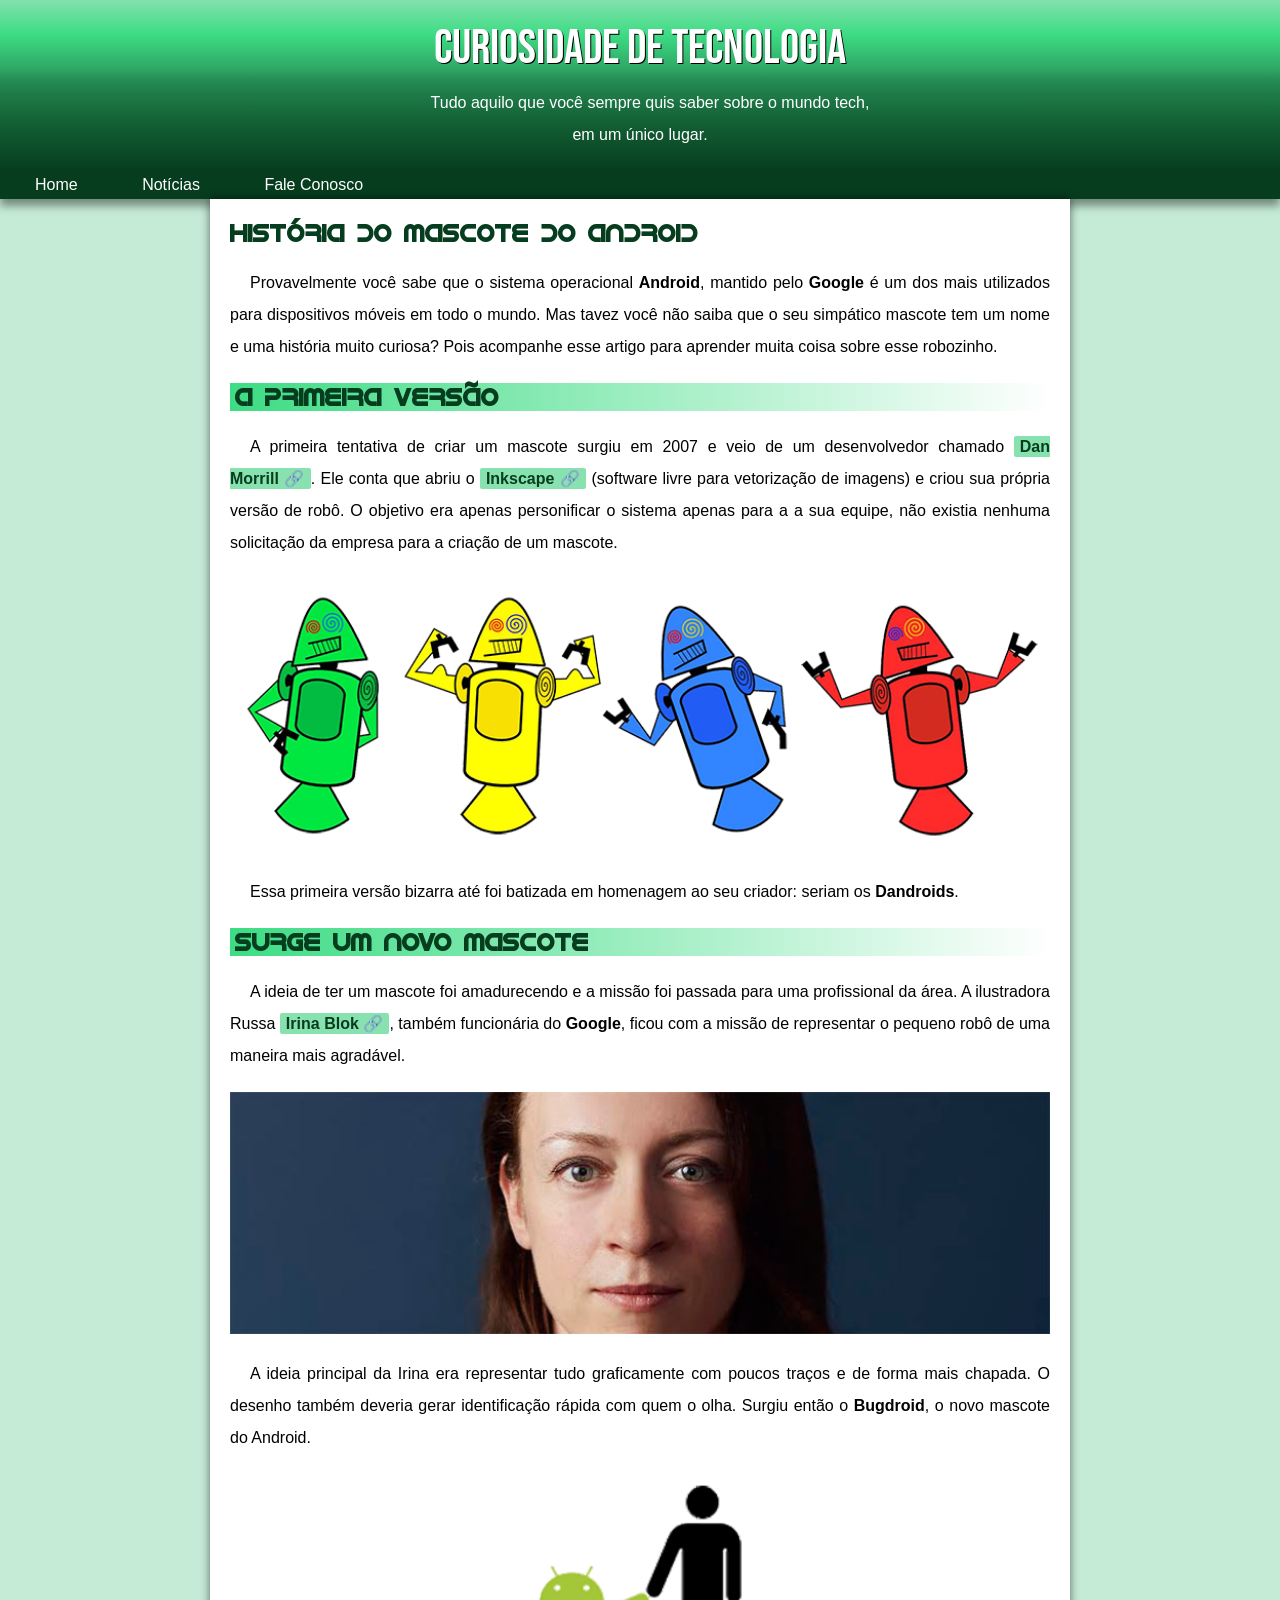
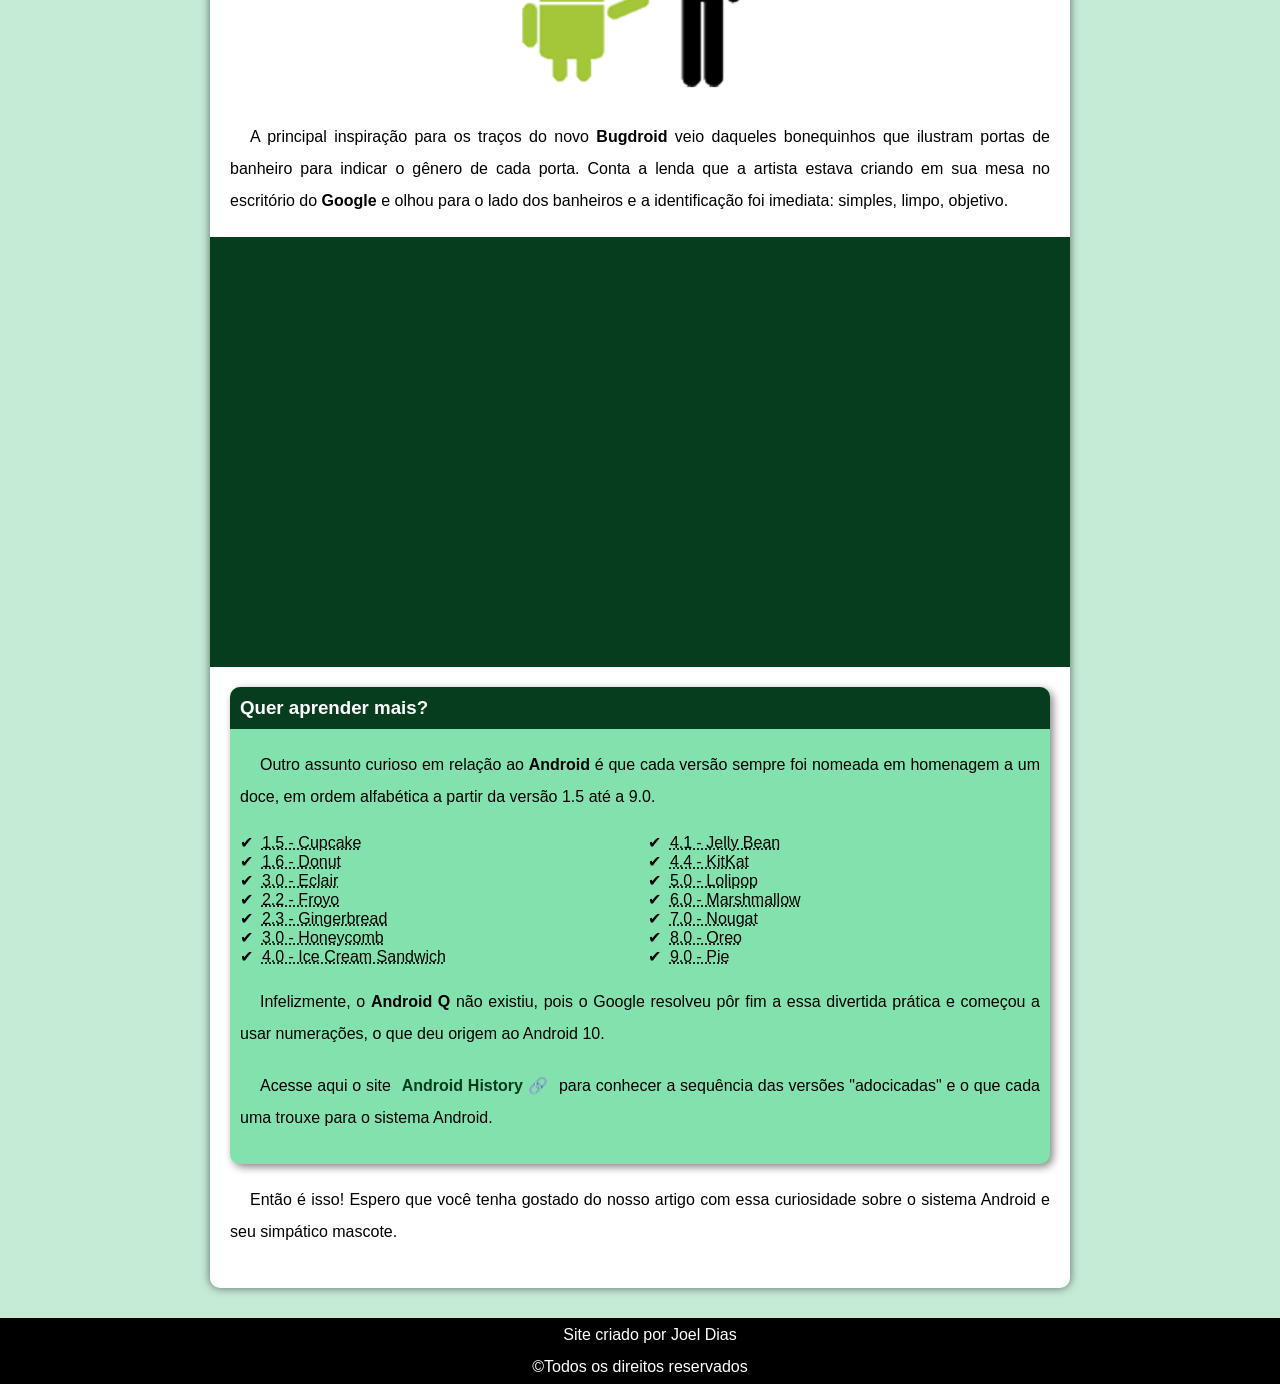
<file: index.html>
<!DOCTYPE html>
<html lang="pt-br
">
<head>
    <meta charset="UTF-8">
    <meta http-equiv="X-UA-Compatible" content="IE=edge">
    <meta name="viewport" content="width=device-width, initial-scale=1.0">
    <title>Site Android</title>
    <link rel="shortcut icon" href="imagens/favicon.ico" type="image/x-icon"><link rel="stylesheet" href="estilo/style.css">
</head>
<body>
    <header>
        <h1>Curiosidade de tecnologia</h1>
        <p>Tudo aquilo que você sempre quis saber sobre o mundo tech,<br>em um único lugar.</p>
    </header>
    <nav>
        <a href="#">Home</a>
        <a href="#">Notícias</a>
        <a href="#">Fale Conosco</a>
    </nav>
    <main>
        <article>
            <h1>História do Mascote do Android</h1>
            <p>Provavelmente você sabe que o sistema operacional <strong>Android</strong>, mantido pelo <strong>Google</strong> é um dos mais utilizados para dispositivos móveis em todo o mundo. Mas tavez você não saiba que o seu simpático mascote tem um nome e uma história muito curiosa? Pois acompanhe esse artigo para aprender muita coisa sobre esse robozinho.</p>
            <h2>A primeira versão</h2>
            <p>A primeira tentativa de criar um mascote surgiu em 2007 e veio de um desenvolvedor chamado <a href="https://androidcommunity.com/dan-morrill-shows-us-the-android-mascot-that-almost-was-20130103/" target="_blank" class="externo"">Dan Morrill</a>. Ele conta que abriu o <a href="https://inkscape.org/pt-br/" target="_blank" class="externo">Inkscape</a> (software livre para vetorização de imagens) e criou sua própria versão de robô. O objetivo era apenas personificar o sistema apenas para a a sua equipe, não existia nenhuma solicitação da empresa para a criação de um mascote.</p>

            <picture>
                <source media="(max-width: 600px)" srcset="imagens/dan-droids-pq.png" type="image/png">
                <img src="imagens/dan-droids.png" alt="Primeiro mascote do android">
            </picture>
           
            <p>Essa primeira versão bizarra até foi batizada em homenagem ao seu criador: seriam os <strong>Dandroids</strong>.</p>

            <h2>Surge um novo mascote</h2>

            <p>
            A ideia de ter um mascote foi amadurecendo e a missão foi passada para uma profissional da área. A ilustradora Russa <a href="https://www.irinablok.com/" target="_blank" class="externo"">Irina Blok</a>, também funcionária do <strong>Google</strong>, ficou com a missão de representar o pequeno robô de uma maneira mais agradável.
            </p>

            <picture>
                <source media="(max-width: 600px)" srcset="imagens/irina-blok-pq.jpg" type="image/png">
                <img src="imagens/irina-blok.jpg" alt="Irina block, criadora do Bugdroid">
            </picture>
            
            <p>A ideia principal da Irina era representar tudo graficamente com poucos traços e de forma mais chapada. O desenho também deveria gerar identificação rápida com quem o olha. Surgiu então o <strong>Bugdroid</strong>, o novo mascote do Android.</p>

            <img src="imagens/bugdroid.png" class="pequena" alt="Imagem mascote Bugdroid">
           
            <p>A principal inspiração para os traços do novo <strong>Bugdroid</strong> veio daqueles bonequinhos que ilustram portas de banheiro para indicar o gênero de cada porta. Conta a lenda que a artista estava criando em sua mesa no escritório do <strong>Google</strong> e olhou para o lado dos banheiros e a identificação foi imediata: simples, limpo, objetivo.</p>
            
            <div class="video">

                <iframe width="560" height="315" src="https://www.youtube.com/embed/l2UDgpLz20M" title="YouTube video player" frameborder="0" allow="accelerometer; autoplay; clipboard-write; encrypted-media; gyroscope; picture-in-picture; web-share" allowfullscreen></iframe>
                
            </div>
            
            <aside>
                <h3>Quer aprender mais?</h3>
                <p>Outro assunto curioso em relação ao <strong>Android</strong> é que cada versão sempre foi nomeada em homenagem a um doce, em ordem alfabética a partir da versão 1.5 até a 9.0.</p>
                <ul>
                    <li>
                        <abbr title="Bolo de Copo">1.5 - Cupcake</abbr>
                    </li>
                    <li>
                        <abbr title="Rosquinha">1.6 - Donut</abbr>
                    </li>
                    <li>
                        <abbr title="Bomba">3.0 - Eclair</abbr>
                    </li>
                    <li>
                        <abbr title="Iogurte Congelado">2.2 - Froyo</abbr>
                    </li>
                    <li>
                        <abbr title="Biscoito de Gengibre">2.3 - Gingerbread</abbr>
                    </li>
                    <li>
                        <abbr title="Favo de Mel">3.0 - Honeycomb</abbr>
                    </li>
                    <li>
                        <abbr title="Sanduíche de Sorvete">4.0 - Ice Cream Sandwich</abbr>
                    </li>
                    <li>
                        <abbr title="Jujubinha">4.1 - Jelly Bean</abbr>
                    </li>
                    <li>
                        <abbr title="Kitkat">4.4 - KitKat</abbr>
                    </li>
                    <li>
                        <abbr title="Pirulito">5.0 - Lolipop</abbr>
                    </li>
                    <li>
                        <abbr title="Marshmallow">6.0 - Marshmallow</abbr>
                    </li>
                    <li>
                        <abbr title="Torrone">7.0 - Nougat</abbr>
                    </li>
                    <li>
                        <abbr title="Oreo">8.0 - Oreo</abbr>
                    </li>
                    <li>
                        <abbr title=Torta">9.0 - Pie</abbr>
                    </li>
                </ul>
                <p>
                    Infelizmente, o <strong>Android Q</strong> não existiu, pois o Google resolveu pôr fim a essa divertida prática e começou a usar numerações, o que deu origem ao Android 10.
                </p>
                
                <p>
                    Acesse aqui o site <a href="https://www.android.com/intl/en_uk/enterprise/" target="_blank" class="externo"">Android History</a> para conhecer a sequência das versões "adocicadas" e o que cada uma trouxe para o sistema Android.
                </p>
               
            </aside>

            <p>Então é isso! Espero que você tenha gostado do nosso artigo com essa curiosidade sobre o sistema Android e seu simpático mascote.</p>

        </article>
    </main>
    <footer>
        <p>Site criado por Joel Dias<br>&copy;Todos os direitos reservados</p>
    </footer>
</body>
</html>
</file>
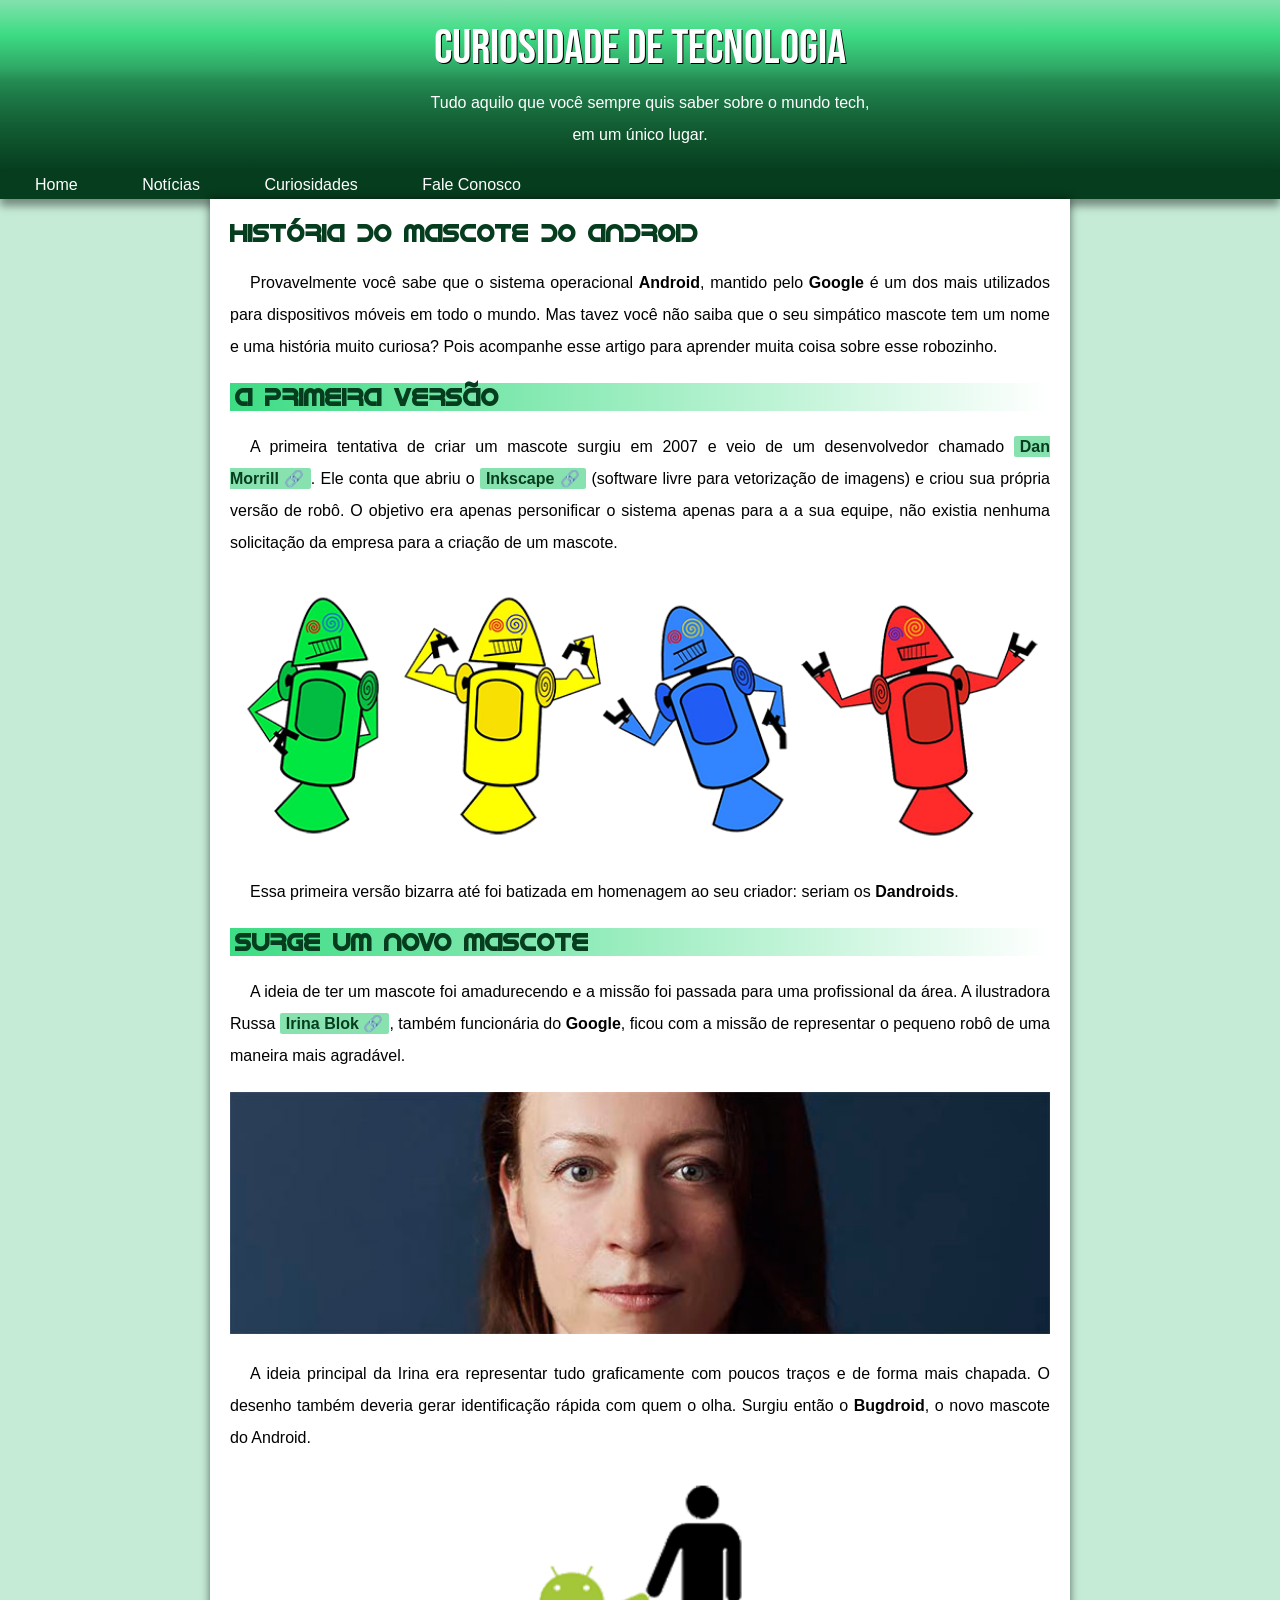
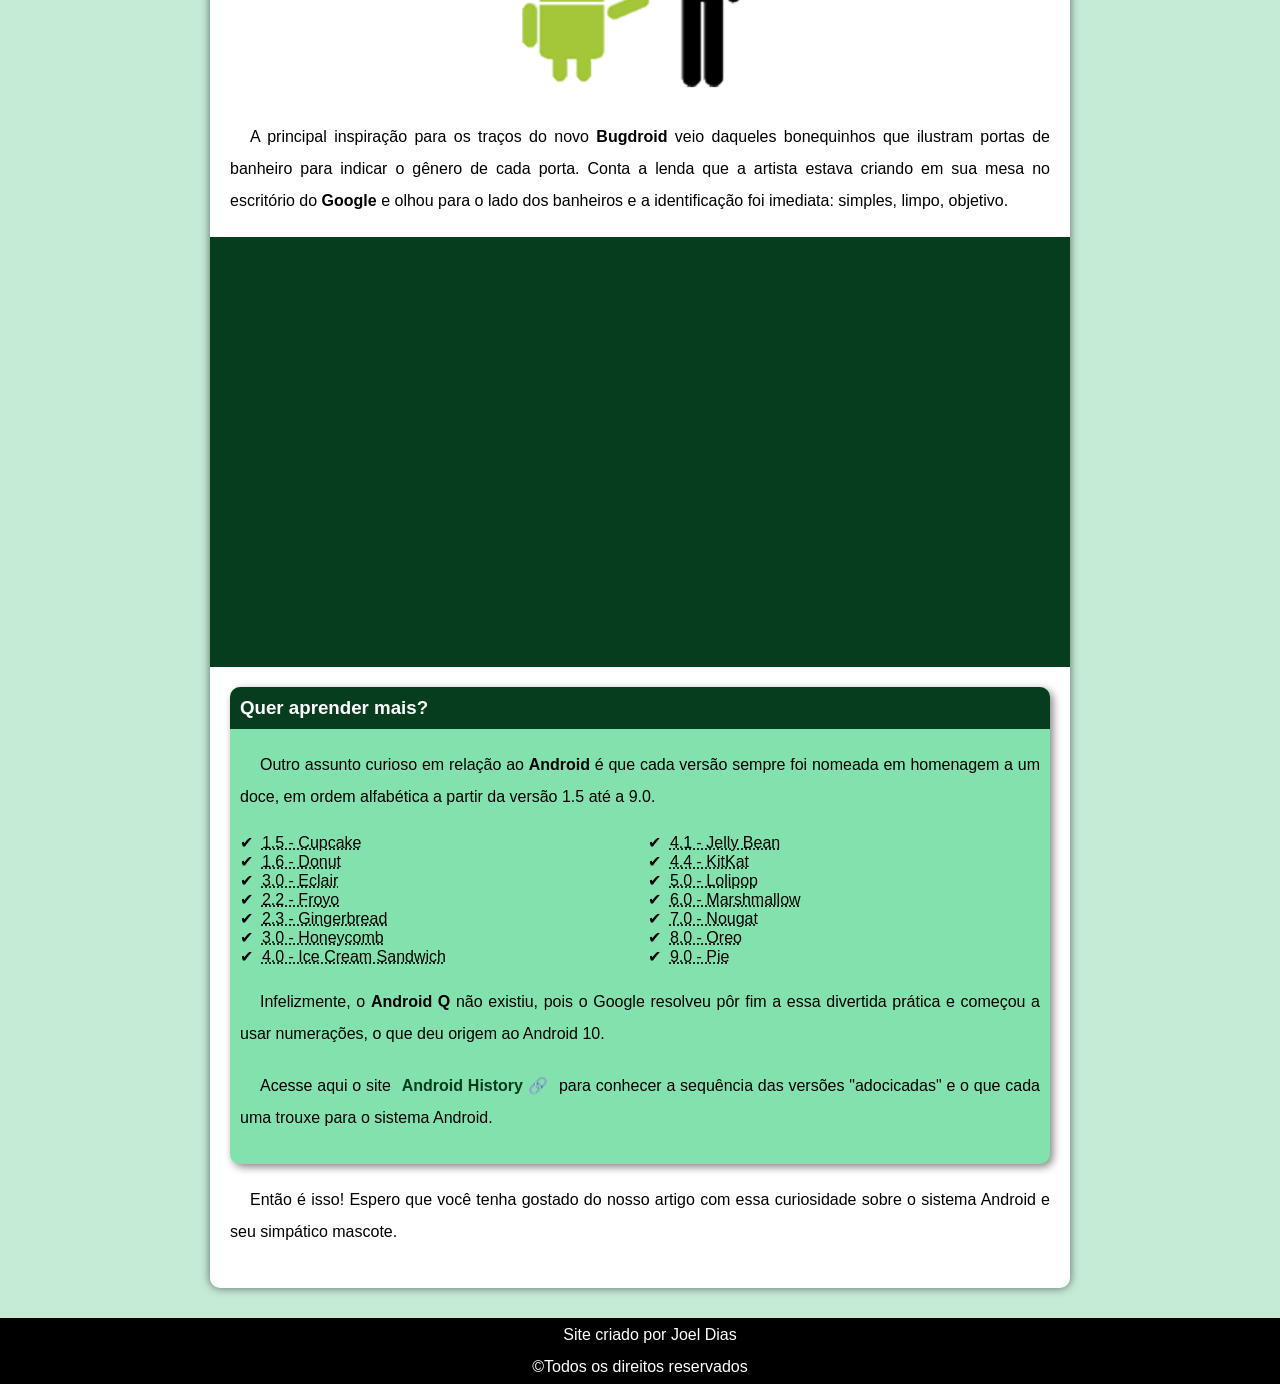
<file: index.html.html>
<!DOCTYPE html>
<html lang="pt-br
">
<head>
    <meta charset="UTF-8">
    <meta http-equiv="X-UA-Compatible" content="IE=edge">
    <meta name="viewport" content="width=device-width, initial-scale=1.0">
    <title>Site Android</title>
    <link rel="shortcut icon" href="imagens/favicon.ico" type="image/x-icon"><link rel="stylesheet" href="estilo/style.css">
</head>
<body>
    <header>
        <h1>Curiosidade de tecnologia</h1>
        <p>Tudo aquilo que você sempre quis saber sobre o mundo tech,<br>em um único lugar.</p>
    </header>
    <nav>
        <a href="#">Home</a>
        <a href="#">Notícias</a>
        <a href="#">Curiosidades</a>
        <a href="#">Fale Conosco</a>
    </nav>
    <main>
        <article>
            <h1>História do Mascote do Android</h1>
            <p>Provavelmente você sabe que o sistema operacional <strong>Android</strong>, mantido pelo <strong>Google</strong> é um dos mais utilizados para dispositivos móveis em todo o mundo. Mas tavez você não saiba que o seu simpático mascote tem um nome e uma história muito curiosa? Pois acompanhe esse artigo para aprender muita coisa sobre esse robozinho.</p>
            <h2>A primeira versão</h2>
            <p>A primeira tentativa de criar um mascote surgiu em 2007 e veio de um desenvolvedor chamado <a href="https://androidcommunity.com/dan-morrill-shows-us-the-android-mascot-that-almost-was-20130103/" target="_blank" class="externo"">Dan Morrill</a>. Ele conta que abriu o <a href="https://inkscape.org/pt-br/" target="_blank" class="externo">Inkscape</a> (software livre para vetorização de imagens) e criou sua própria versão de robô. O objetivo era apenas personificar o sistema apenas para a a sua equipe, não existia nenhuma solicitação da empresa para a criação de um mascote.</p>

            <picture>
                <source media="(max-width: 600px)" srcset="imagens/dan-droids-pq.png" type="image/png">
                <img src="imagens/dan-droids.png" alt="Primeiro mascote do android">
            </picture>
           
            <p>Essa primeira versão bizarra até foi batizada em homenagem ao seu criador: seriam os <strong>Dandroids</strong>.</p>

            <h2>Surge um novo mascote</h2>

            <p>
            A ideia de ter um mascote foi amadurecendo e a missão foi passada para uma profissional da área. A ilustradora Russa <a href="https://www.irinablok.com/" target="_blank" class="externo"">Irina Blok</a>, também funcionária do <strong>Google</strong>, ficou com a missão de representar o pequeno robô de uma maneira mais agradável.
            </p>

            <picture>
                <source media="(max-width: 600px)" srcset="imagens/irina-blok-pq.jpg" type="image/png">
                <img src="imagens/irina-blok.jpg" alt="Irina block, criadora do Bugdroid">
            </picture>
            
            <p>A ideia principal da Irina era representar tudo graficamente com poucos traços e de forma mais chapada. O desenho também deveria gerar identificação rápida com quem o olha. Surgiu então o <strong>Bugdroid</strong>, o novo mascote do Android.</p>

            <img src="imagens/bugdroid.png" class="pequena" alt="Imagem mascote Bugdroid">
           
            <p>A principal inspiração para os traços do novo <strong>Bugdroid</strong> veio daqueles bonequinhos que ilustram portas de banheiro para indicar o gênero de cada porta. Conta a lenda que a artista estava criando em sua mesa no escritório do <strong>Google</strong> e olhou para o lado dos banheiros e a identificação foi imediata: simples, limpo, objetivo.</p>
            
            <div class="video">

                <iframe width="560" height="315" src="https://www.youtube.com/embed/l2UDgpLz20M" title="YouTube video player" frameborder="0" allow="accelerometer; autoplay; clipboard-write; encrypted-media; gyroscope; picture-in-picture; web-share" allowfullscreen></iframe>
                
            </div>
            
            <aside>
                <h3>Quer aprender mais?</h3>
                <p>Outro assunto curioso em relação ao <strong>Android</strong> é que cada versão sempre foi nomeada em homenagem a um doce, em ordem alfabética a partir da versão 1.5 até a 9.0.</p>
                <ul>
                    <li>
                        <abbr title="Bolo de Copo">1.5 - Cupcake</abbr>
                    </li>
                    <li>
                        <abbr title="Rosquinha">1.6 - Donut</abbr>
                    </li>
                    <li>
                        <abbr title="Bomba">3.0 - Eclair</abbr>
                    </li>
                    <li>
                        <abbr title="Iogurte Congelado">2.2 - Froyo</abbr>
                    </li>
                    <li>
                        <abbr title="Biscoito de Gengibre">2.3 - Gingerbread</abbr>
                    </li>
                    <li>
                        <abbr title="Favo de Mel">3.0 - Honeycomb</abbr>
                    </li>
                    <li>
                        <abbr title="Sanduíche de Sorvete">4.0 - Ice Cream Sandwich</abbr>
                    </li>
                    <li>
                        <abbr title="Jujubinha">4.1 - Jelly Bean</abbr>
                    </li>
                    <li>
                        <abbr title="Kitkat">4.4 - KitKat</abbr>
                    </li>
                    <li>
                        <abbr title="Pirulito">5.0 - Lolipop</abbr>
                    </li>
                    <li>
                        <abbr title="Marshmallow">6.0 - Marshmallow</abbr>
                    </li>
                    <li>
                        <abbr title="Torrone">7.0 - Nougat</abbr>
                    </li>
                    <li>
                        <abbr title="Oreo">8.0 - Oreo</abbr>
                    </li>
                    <li>
                        <abbr title=Torta">9.0 - Pie</abbr>
                    </li>
                </ul>
                <p>
                    Infelizmente, o <strong>Android Q</strong> não existiu, pois o Google resolveu pôr fim a essa divertida prática e começou a usar numerações, o que deu origem ao Android 10.
                </p>
                
                <p>
                    Acesse aqui o site <a href="https://www.android.com/intl/en_uk/enterprise/" target="_blank" class="externo"">Android History</a> para conhecer a sequência das versões "adocicadas" e o que cada uma trouxe para o sistema Android.
                </p>
               
            </aside>

            <p>Então é isso! Espero que você tenha gostado do nosso artigo com essa curiosidade sobre o sistema Android e seu simpático mascote.</p>

        </article>
    </main>
    <footer>
        <p>Site criado por Joel Dias<br>&copy;Todos os direitos reservados</p>
    </footer>
</body>
</html>
</file>
<file: estilo/style.css>
@charset "UTF-8";


@import url('https://fonts.googleapis.com/css2?family=Bebas+Neue&display=swap');

@font-face {
    font-family: 'Android';
    src: url(../fontes/idroid.otf) format('opentype');
    font-weight: normal;
}

:root {
    --cor0: #c5ebd6;
    --cor1: #83e1ad;
    --cor2: #3ddc84;
    --cor3: #2fa866;
    --cor4: #063d1e;
    --cor5: #fff;
    --cor6: #000;

    --fonte-padrao: Arial, Helvetica, sans-serif;
    --fonte-destaque: 'Bebas Neue', sans-serif;
    --fonte-android:'Android', cursive;
}

* {
    margin: 0;
    padding: 0;
}

body {
    font-family: var(--fonte-padrao);

    background-color: #c5ebd6;
    margin: 0;
}

a.externo::after {
    content: '\00a0\1f517';
}

p {
    margin: 20px 0px;
    text-indent: 20px;
    line-height: 2em;
    font-size: 1em;
}

header {
    background-image: linear-gradient( to bottom, #83e1ad, #3ddc84, #2fa866, 60%, #063d1e);
    padding: 10px;
}

header > h1 {
    color: var(--cor5);
    font-family: var(--fonte-destaque);
    font-size: 3em;
    font-weight: normal;
    text-align: center;
    text-shadow: 1px 1px 0px var(--cor6);

    margin: 10px;
} 

header > p {
    color: var(--cor5);
    text-align: center;

    margin: 10px;
}

nav {
    background-color: var(--cor4);
    padding: 5px;
    box-shadow: 0px 7px 9px rgba(0, 0, 0, 0.412);
    
}

nav > a {
    color: var(--cor5);
    text-decoration: none;
    margin: 30px;
    transition-duration: 1s;
}

nav > a:hover {
    background-color: #ace7c550;
    padding-bottom: 1px;
    border-radius: 4px;
}

main {
    background-color: var(--cor5);
    text-align: justify;

    min-width: 300px;
    max-width: 820px;
    margin: auto;
    margin-bottom: 30px;
    padding: 20px;
    box-shadow: 0px 0px 10px rgba(0, 0, 0, 0.558);
    border-bottom-left-radius: 10px;
    border-bottom-right-radius: 10px;
}

main h1 {
    color: var(--cor4);
    font-family: var(--fonte-android);
}

main h2 {
    color: var(--cor4);
    background-image: linear-gradient(to right, var(--cor2), transparent);
    font-family: var(--fonte-android);
    text-indent: 5px;
}
 main img {
    width: 100%;
}

main a {
    color: var(--cor4);
    background-color: #83e1adf3;
    text-decoration: none;
    font-weight: bold;

    border-radius: 2px;
    padding: 2px 6px;
}

main a:hover {
    text-decoration: underline;
    font-size: 1.1em;
    font-family: var(--fonte-android);
}

main img.pequena {
    max-width: 350px;
    display: block;
    margin: auto;
}

main img.pequena:hover {
    box-shadow: 2px 2px 5px black;
}

main strong {
    font-weight: bold;
    border-radius: 2px;
}

div.video {
    background-color: #063d1e;
    margin: 0px -20px;
    padding: 20px;
    padding-bottom: 50%;

    position: relative;
}

div.video > iframe {
    position: absolute;
    top: 5%;
    left: 5%;
    width: 90%;
    height: 90%;
}

aside {
    background-color: var(--cor1);
    padding: 10px;
    border-radius: 10px;
    margin-top: 20px;
    box-shadow: 3px 3px 8px rgba(0, 0, 0, 0.484);
}

aside > h3{
    color: var(--cor5);
    background-color: #063d1e;
    margin: -10px -10px 0px -10px;
    padding: 10px;
    border-radius: 10px 10px 0px 0px;
}

aside > ul {
    list-style-position: inside;
    columns: 2;
    list-style-type: '\2714\00a0';

}

footer {
    color: var(--cor5);
    background-color: var(--cor6);
    text-align: center;
    padding: 1px;
}

footer > p {
    margin: 0;
}
</file>
